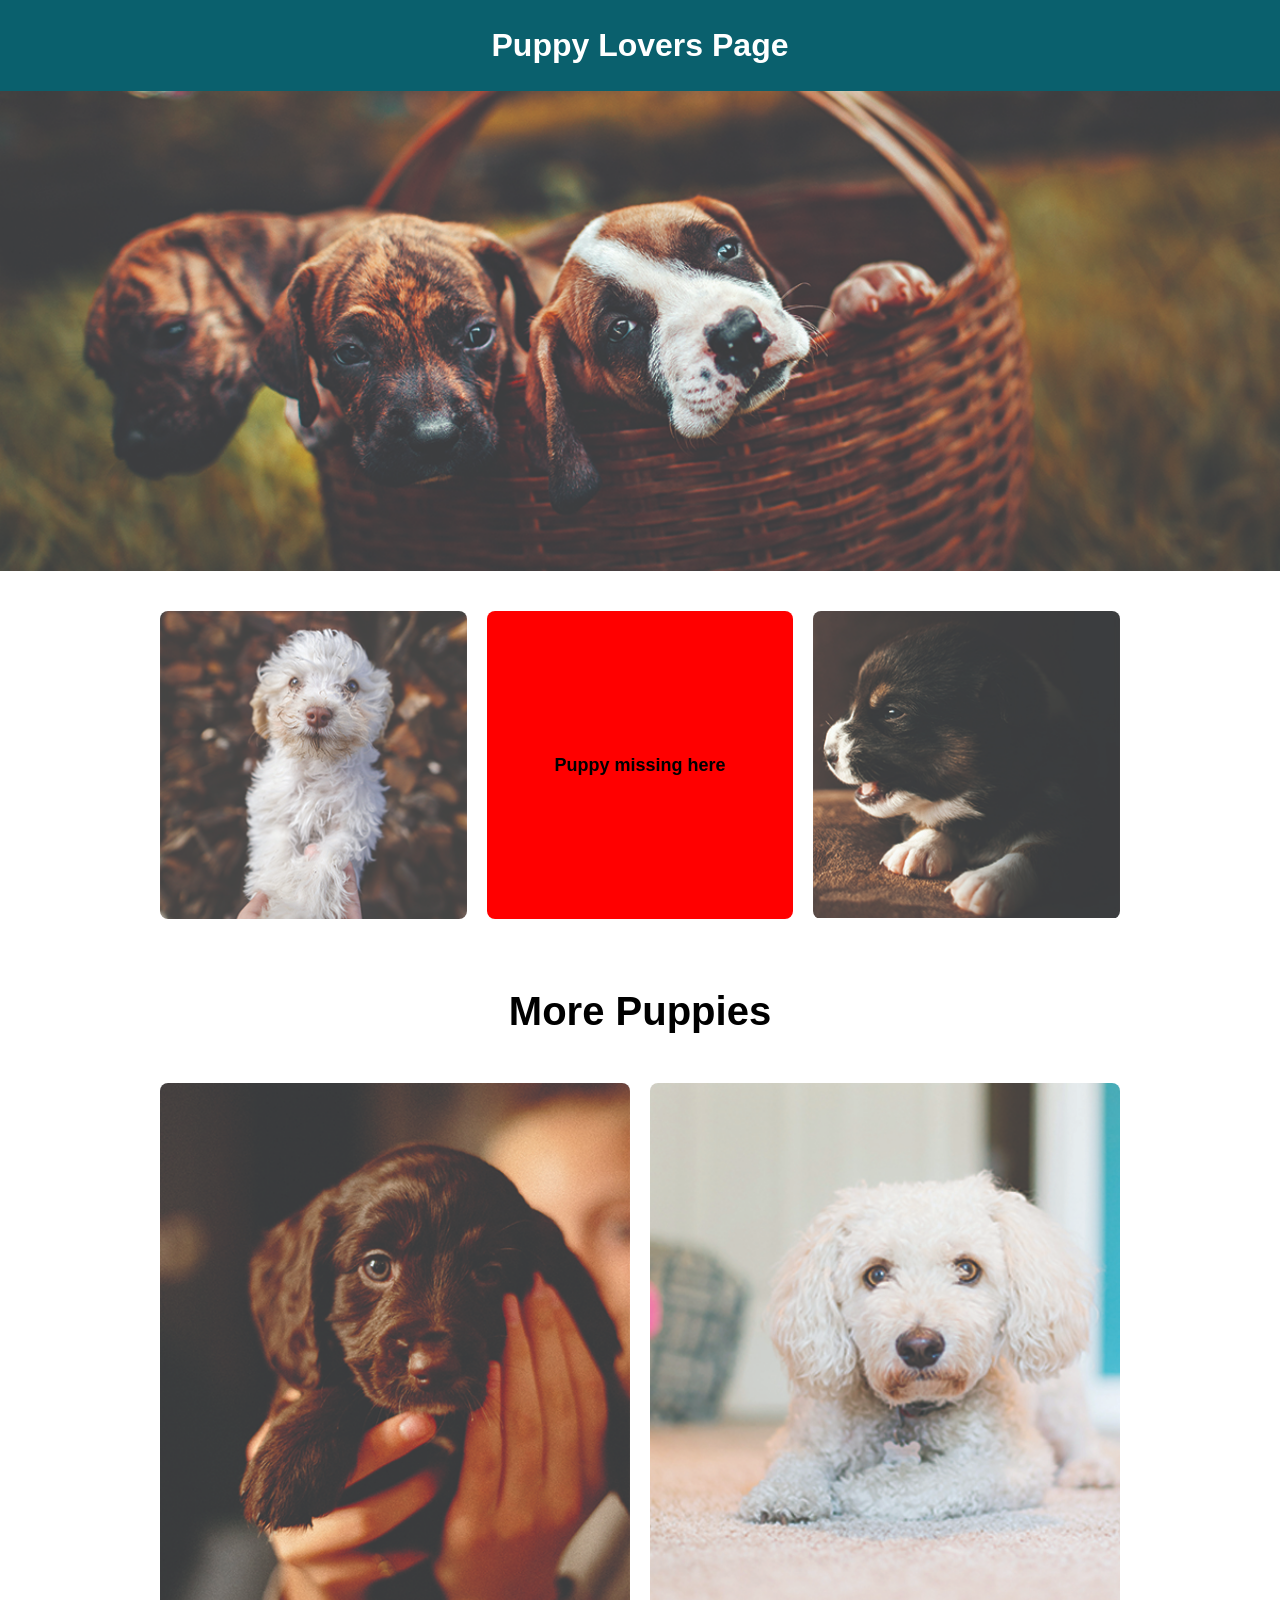
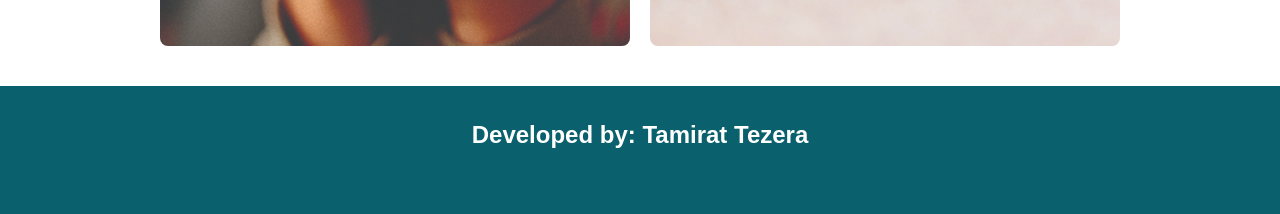
<file: Phase_1/Puppy_lovers/index.html>
<!doctype html>
<html lang="en">
  <head>
    <meta charset="UTF-8" />
    <meta name="viewport" content="width=device-width, initial-scale=1.0" />
    <title>Puppy Lovers Page</title>
    <link rel="stylesheet" href=".//css/styles.css" />
  </head>
  <body>
    <header>
      <h1 class="Bblue">Puppy Lovers Page</h1>
    </header>
    <main>
      <section id="puppy_banner">
        <div>
          <img src="./images/banner-puppies.jpg" alt="" />
        </div>
      </section>
      <div class="container">
        <section class="puppies-section">
          <div class="puppy-1">
            <img src="./images/puppy-1.jpg" alt="" />
          </div>
          <div class="missing_puppy">
            <p>Puppy missing here</p>
          </div>
          <div class="puppy-2">
            <img src="./images/puppy-2.jpg" alt="" />
          </div>
        </section>
        <section>
          <h2 class="more_puppies">More Puppies</h2>
        </section>
        <section class="puppies-section">
          <div class="puppy-3 vertical-puppies-1">
            <img src="./images/puppy-3.jpg" alt="" />
          </div>
          <div class="puppy-4 vertical-puppies-2">
            <img src="./images/puppy-4.jpg" alt="" />
          </div>
        </section>
      </div>
    </main>
    <footer class="Bblue">
      <h2>Developed by: Tamirat Tezera</h2>
    </footer>
  </body>
</html>
</file>
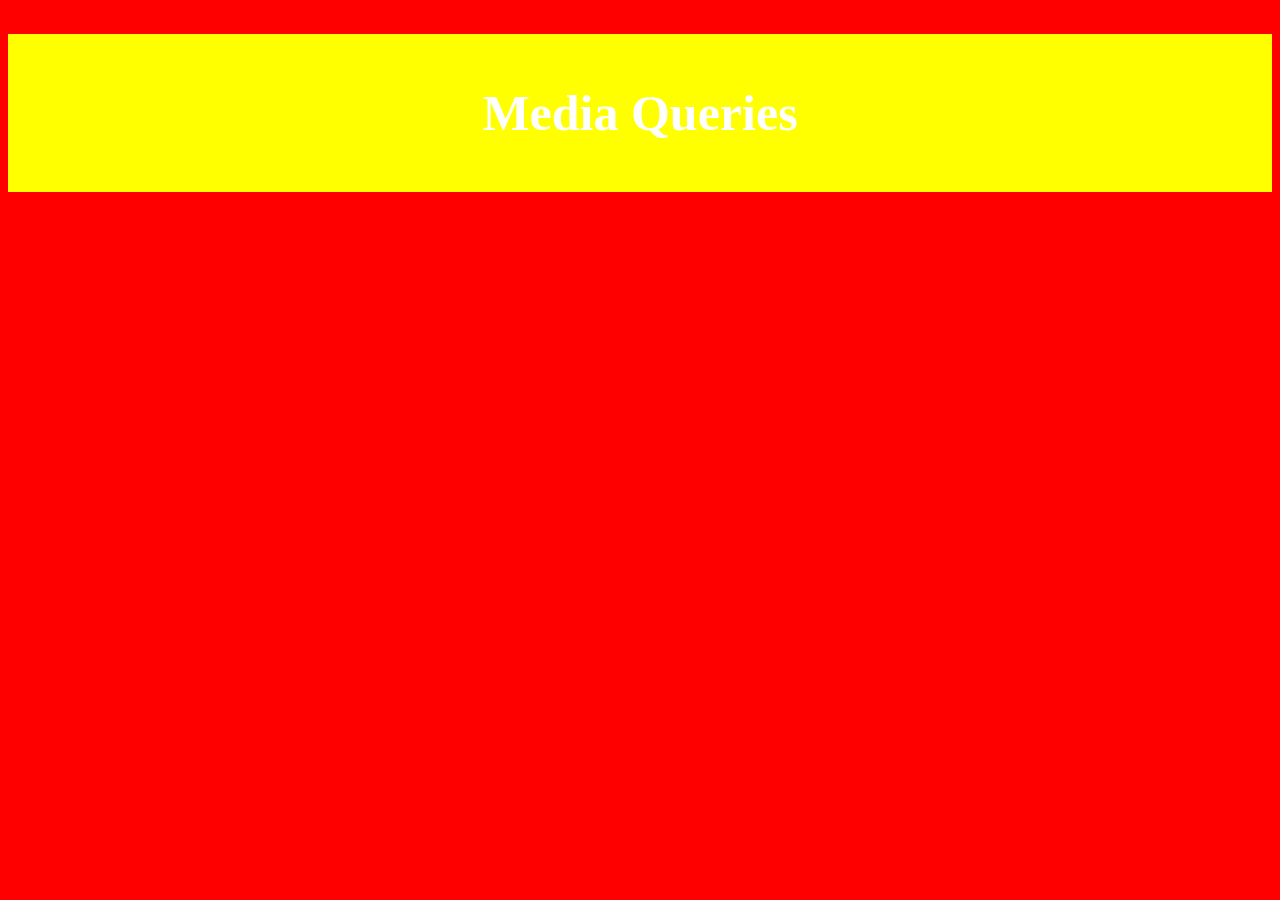
<file: Phase_1/Puppy_lovers/Responsive_Puppy_lovers/index.html>
<!doctype html>
<html lang="en">
  <head>
    <meta charset="UTF-8" />
    <meta name="viewport" content="width=device-width, initial-scale=1.0" />
    <title>Media Queries</title>
    <link rel="stylesheet" href="css/styles.css" />
  </head>
  <body>
    <h1>Media Queries</h1>
  </body>
</html>
</file>
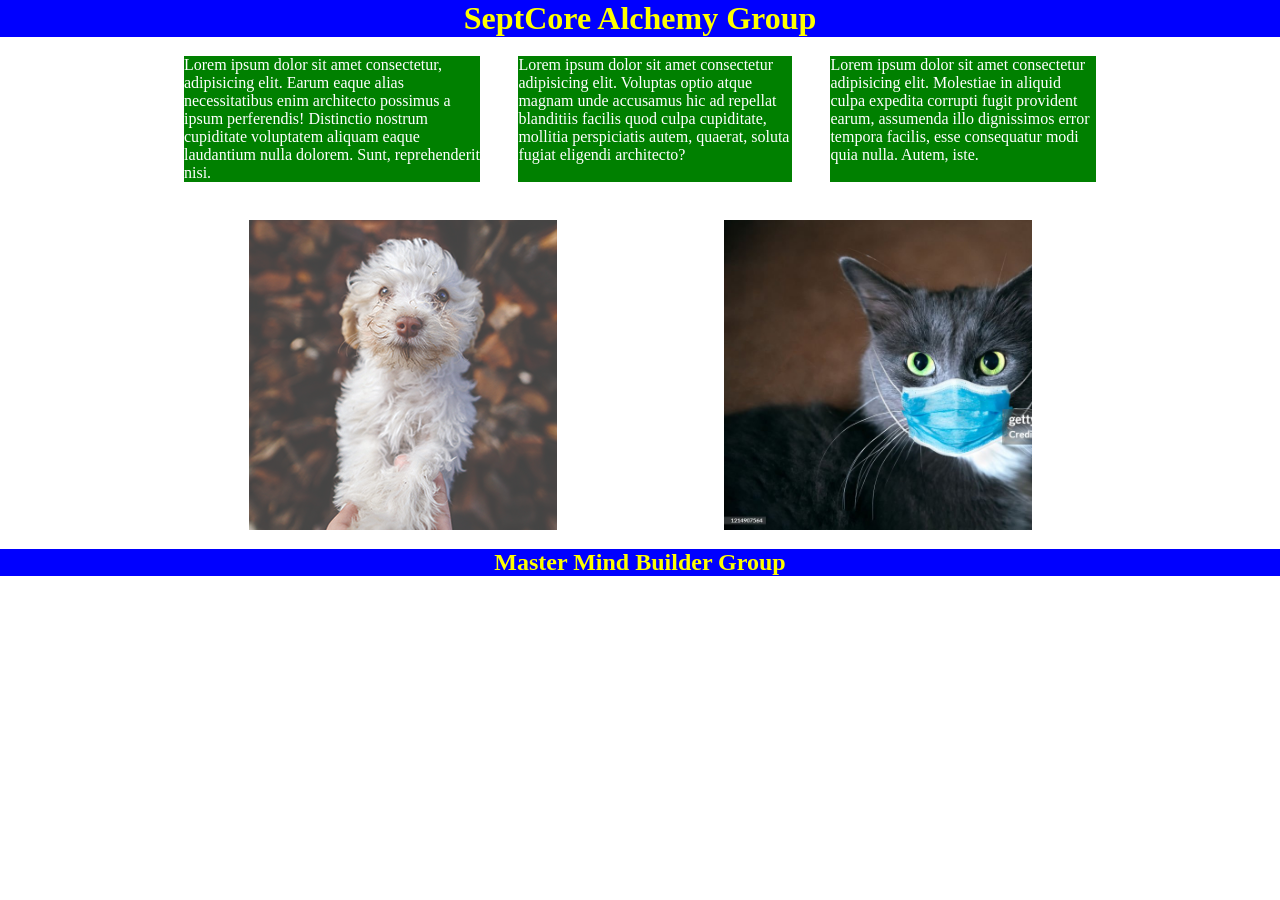
<file: Phase_1/Puppy_lovers/Responsive_Puppy_lovers/media-queries-demo/index.html>
<!doctype html>
<html lang="en">
  <head>
    <meta charset="UTF-8" />
    <meta name="viewport" content="width=device-width, initial-scale=1.0" />
    <link rel="stylesheet" href="css/style.css" />
    <title>Document</title>
  </head>
  <body>
    <header class="center">
      <h1>SeptCore Alchemy Group</h1>
    </header>
    <section class="para-container">
      <p>
        Lorem ipsum dolor sit amet consectetur, adipisicing elit. Earum eaque
        alias necessitatibus enim architecto possimus a ipsum perferendis!
        Distinctio nostrum cupiditate voluptatem aliquam eaque laudantium nulla
        dolorem. Sunt, reprehenderit nisi.
      </p>
      <p class="p2">
        Lorem ipsum dolor sit amet consectetur adipisicing elit. Voluptas optio
        atque magnam unde accusamus hic ad repellat blanditiis facilis quod
        culpa cupiditate, mollitia perspiciatis autem, quaerat, soluta fugiat
        eligendi architecto?
      </p>
      <p>
        Lorem ipsum dolor sit amet consectetur adipisicing elit. Molestiae in
        aliquid culpa expedita corrupti fugit provident earum, assumenda illo
        dignissimos error tempora facilis, esse consequatur modi quia nulla.
        Autem, iste.
      </p>
    </section>
    <section class="all-images">
      <div class="image1"></div>
      <div class="image2"></div>
    </section>
    <footer class="center">
      <h2>Master Mind Builder Group</h2>
    </footer>
  </body>
</html>
</file>
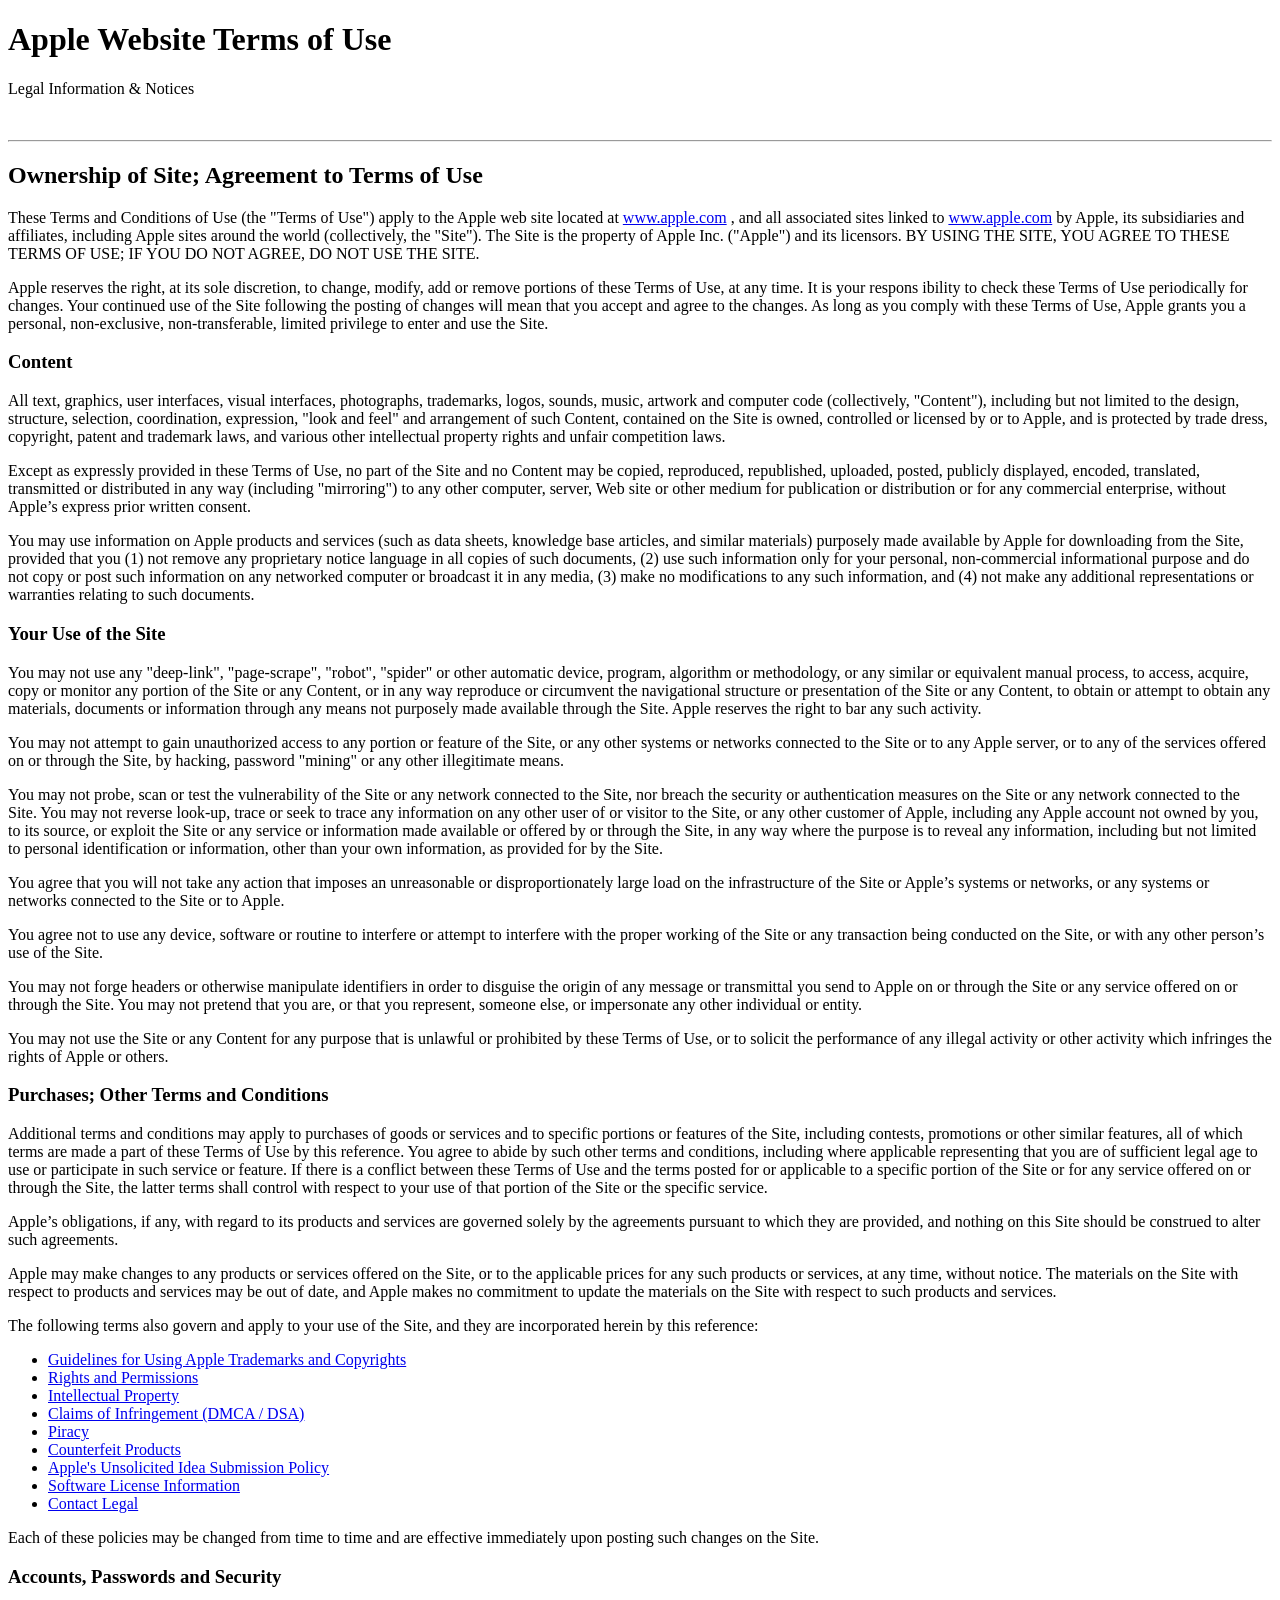
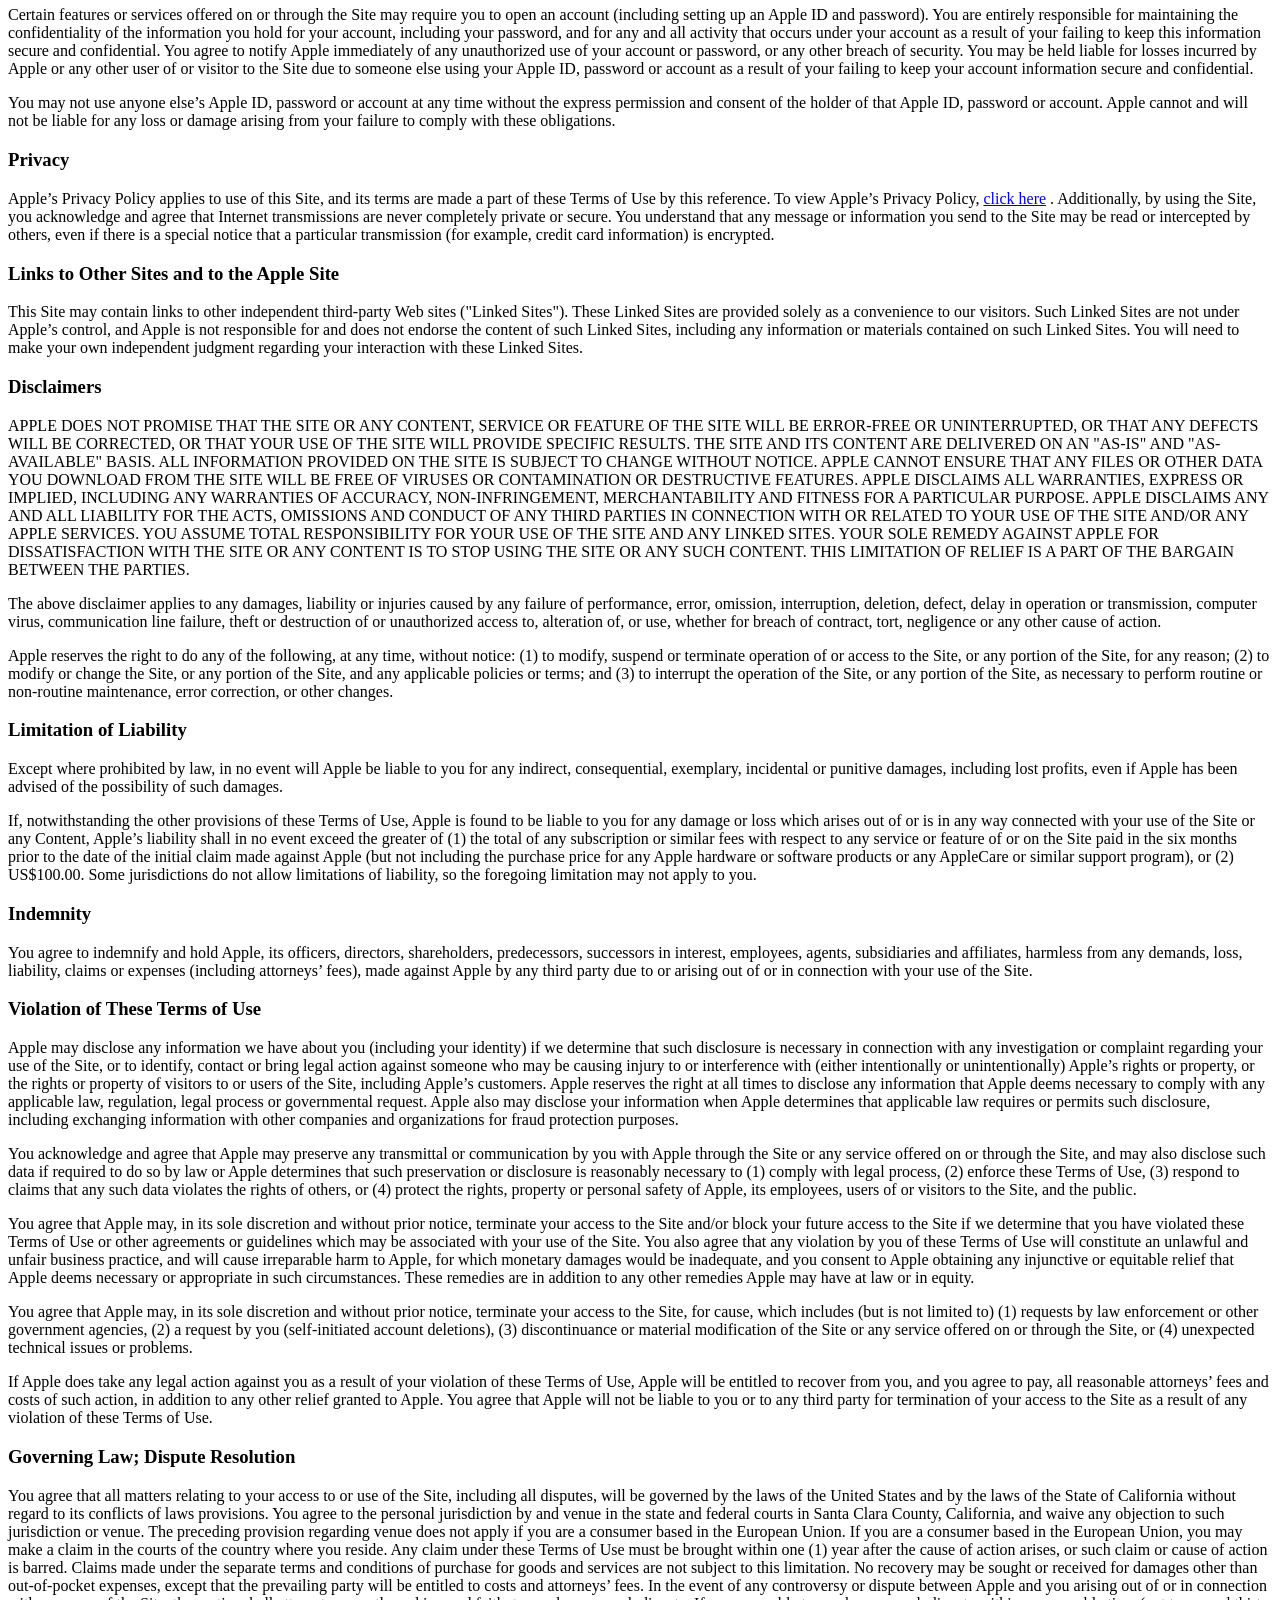
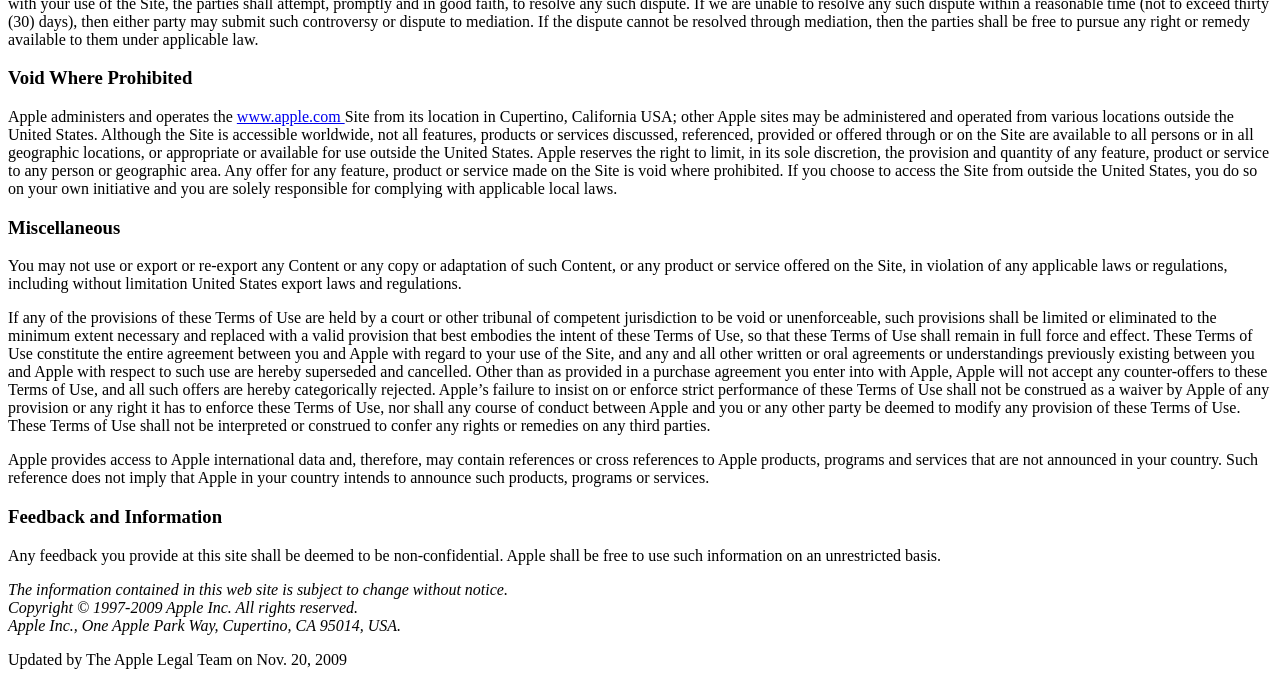
<file: Phase_1/Puppy_lovers/apple_legal_page.html>
<!doctype html>
<html lang="en">
  <head>
    <meta charset="UTF-8" />
    <meta name="viewport" content="width=device-width, initial-scale=1.0" />
    <title>Legal - Website Terms of Use Apple</title>
  </head>
  <body>
    <header>
      <h1>Apple Website Terms of Use</h1>
      <p>Legal Information & Notices</p>
      <br />
      <hr />
    </header>
    <main>
      <section>
        <h2>Ownership of Site; Agreement to Terms of Use</h2>
        <p>
          These Terms and Conditions of Use (the "Terms of Use") apply to the
          Apple web site located at
          <a href="https://www.apple.com/">www.apple.com</a> , and all
          associated sites linked to
          <a href="https://www.apple.com/">www.apple.com</a> by Apple, its
          subsidiaries and affiliates, including Apple sites around the world
          (collectively, the "Site"). The Site is the property of Apple Inc.
          ("Apple") and its licensors. BY USING THE SITE, YOU AGREE TO THESE
          TERMS OF USE; IF YOU DO NOT AGREE, DO NOT USE THE SITE.
        </p>

        <p>
          Apple reserves the right, at its sole discretion, to change, modify,
          add or remove portions of these Terms of Use, at any time. It is your
          respons ibility to check these Terms of Use periodically for changes.
          Your continued use of the Site following the posting of changes will
          mean that you accept and agree to the changes. As long as you comply
          with these Terms of Use, Apple grants you a personal, non-exclusive,
          non-transferable, limited privilege to enter and use the Site.
        </p>
      </section>
      <section>
        <h3>Content</h3>
        <p>
          All text, graphics, user interfaces, visual interfaces, photographs,
          trademarks, logos, sounds, music, artwork and computer code
          (collectively, "Content"), including but not limited to the design,
          structure, selection, coordination, expression, "look and feel" and
          arrangement of such Content, contained on the Site is owned,
          controlled or licensed by or to Apple, and is protected by trade
          dress, copyright, patent and trademark laws, and various other
          intellectual property rights and unfair competition laws.
        </p>

        <p>
          Except as expressly provided in these Terms of Use, no part of the
          Site and no Content may be copied, reproduced, republished, uploaded,
          posted, publicly displayed, encoded, translated, transmitted or
          distributed in any way (including "mirroring") to any other computer,
          server, Web site or other medium for publication or distribution or
          for any commercial enterprise, without Apple’s express prior written
          consent.
        </p>
        <p>
          You may use information on Apple products and services (such as data
          sheets, knowledge base articles, and similar materials) purposely made
          available by Apple for downloading from the Site, provided that you
          (1) not remove any proprietary notice language in all copies of such
          documents, (2) use such information only for your personal,
          non-commercial informational purpose and do not copy or post such
          information on any networked computer or broadcast it in any media,
          (3) make no modifications to any such information, and (4) not make
          any additional representations or warranties relating to such
          documents.
        </p>
      </section>
      <section>
        <h3>Your Use of the Site</h3>

        <p>
          You may not use any "deep-link", "page-scrape", "robot", "spider" or
          other automatic device, program, algorithm or methodology, or any
          similar or equivalent manual process, to access, acquire, copy or
          monitor any portion of the Site or any Content, or in any way
          reproduce or circumvent the navigational structure or presentation of
          the Site or any Content, to obtain or attempt to obtain any materials,
          documents or information through any means not purposely made
          available through the Site. Apple reserves the right to bar any such
          activity.
        </p>

        <p>
          You may not attempt to gain unauthorized access to any portion or
          feature of the Site, or any other systems or networks connected to the
          Site or to any Apple server, or to any of the services offered on or
          through the Site, by hacking, password "mining" or any other
          illegitimate means.
        </p>

        <p>
          You may not probe, scan or test the vulnerability of the Site or any
          network connected to the Site, nor breach the security or
          authentication measures on the Site or any network connected to the
          Site. You may not reverse look-up, trace or seek to trace any
          information on any other user of or visitor to the Site, or any other
          customer of Apple, including any Apple account not owned by you, to
          its source, or exploit the Site or any service or information made
          available or offered by or through the Site, in any way where the
          purpose is to reveal any information, including but not limited to
          personal identification or information, other than your own
          information, as provided for by the Site.
        </p>

        <p>
          You agree that you will not take any action that imposes an
          unreasonable or disproportionately large load on the infrastructure of
          the Site or Apple’s systems or networks, or any systems or networks
          connected to the Site or to Apple.
        </p>

        <p>
          You agree not to use any device, software or routine to interfere or
          attempt to interfere with the proper working of the Site or any
          transaction being conducted on the Site, or with any other person’s
          use of the Site.
        </p>

        <p>
          You may not forge headers or otherwise manipulate identifiers in order
          to disguise the origin of any message or transmittal you send to Apple
          on or through the Site or any service offered on or through the Site.
          You may not pretend that you are, or that you represent, someone else,
          or impersonate any other individual or entity.
        </p>

        <p>
          You may not use the Site or any Content for any purpose that is
          unlawful or prohibited by these Terms of Use, or to solicit the
          performance of any illegal activity or other activity which infringes
          the rights of Apple or others.
        </p>
      </section>

      <section>
        <h3>Purchases; Other Terms and Conditions</h3>

        <p>
          Additional terms and conditions may apply to purchases of goods or
          services and to specific portions or features of the Site, including
          contests, promotions or other similar features, all of which terms are
          made a part of these Terms of Use by this reference. You agree to
          abide by such other terms and conditions, including where applicable
          representing that you are of sufficient legal age to use or
          participate in such service or feature. If there is a conflict between
          these Terms of Use and the terms posted for or applicable to a
          specific portion of the Site or for any service offered on or through
          the Site, the latter terms shall control with respect to your use of
          that portion of the Site or the specific service.
        </p>

        <p>
          Apple’s obligations, if any, with regard to its products and services
          are governed solely by the agreements pursuant to which they are
          provided, and nothing on this Site should be construed to alter such
          agreements.
        </p>

        <p>
          Apple may make changes to any products or services offered on the
          Site, or to the applicable prices for any such products or services,
          at any time, without notice. The materials on the Site with respect to
          products and services may be out of date, and Apple makes no
          commitment to update the materials on the Site with respect to such
          products and services.
        </p>
        <p>
          The following terms also govern and apply to your use of the Site, and
          they are incorporated herein by this reference:
        </p>
      </section>
      <section>
        <ul>
          <li>
            <a
              href="https://www.apple.com/legal/intellectual-property/guidelinesfor3rdparties.html"
              >Guidelines for Using Apple Trademarks and Copyrights</a
            >
          </li>
          <li>
            <a
              href="https://www.apple.com/legal/contact/rights-permissions.html"
              >Rights and Permissions</a
            >
          </li>
          <li>
            <a href="https://www.apple.com/legal/intellectual-property/"
              >Intellectual Property</a
            >
          </li>
          <li>
            <a
              href="https://www.apple.com/legal/contact/copyright-infringement.html"
              >Claims of Infringement (DMCA / DSA)</a
            >
          </li>
          <li>
            <a href="https://www.apple.com/legal/contact/piracy.html">Piracy</a>
          </li>
          <li>
            <a
              href="https://www.apple.com/legal/contact/counterfeit-prevention.html"
              >Counterfeit Products</a
            >
          </li>
          <li>
            <a
              href="https://www.apple.com/legal/intellectual-property/policies/ideas.html"
            >
              Apple's Unsolicited Idea Submission Policy</a
            >
          </li>
          <li>
            <a href="https://www.apple.com/legal/sla/"
              >Software License Information</a
            >
          </li>
          <li>
            <a href="https://www.apple.com/legal/contact/">Contact Legal</a>
          </li>
        </ul>
        <p>
          Each of these policies may be changed from time to time and are
          effective immediately upon posting such changes on the Site.
        </p>
      </section>
      <section>
        <h3>Accounts, Passwords and Security</h3>
        <p>
          Certain features or services offered on or through the Site may
          require you to open an account (including setting up an Apple ID and
          password). You are entirely responsible for maintaining the
          confidentiality of the information you hold for your account,
          including your password, and for any and all activity that occurs
          under your account as a result of your failing to keep this
          information secure and confidential. You agree to notify Apple
          immediately of any unauthorized use of your account or password, or
          any other breach of security. You may be held liable for losses
          incurred by Apple or any other user of or visitor to the Site due to
          someone else using your Apple ID, password or account as a result of
          your failing to keep your account information secure and confidential.
        </p>
        <p>
          You may not use anyone else’s Apple ID, password or account at any
          time without the express permission and consent of the holder of that
          Apple ID, password or account. Apple cannot and will not be liable for
          any loss or damage arising from your failure to comply with these
          obligations.
        </p>
      </section>
      <section>
        <h3>Privacy</h3>
        Apple’s Privacy Policy applies to use of this Site, and its terms are
        made a part of these Terms of Use by this reference. To view Apple’s
        Privacy Policy,
        <a href="https://www.apple.com/legal/privacy/">click here</a> .
        Additionally, by using the Site, you acknowledge and agree that Internet
        transmissions are never completely private or secure. You understand
        that any message or information you send to the Site may be read or
        intercepted by others, even if there is a special notice that a
        particular transmission (for example, credit card information) is
        encrypted.
      </section>
      <section>
        <h3>Links to Other Sites and to the Apple Site</h3>
        <p>
          This Site may contain links to other independent third-party Web sites
          ("Linked Sites"). These Linked Sites are provided solely as a
          convenience to our visitors. Such Linked Sites are not under Apple’s
          control, and Apple is not responsible for and does not endorse the
          content of such Linked Sites, including any information or materials
          contained on such Linked Sites. You will need to make your own
          independent judgment regarding your interaction with these Linked
          Sites.
        </p>
      </section>
      <section>
        <h3>Disclaimers</h3>
        <p>
          APPLE DOES NOT PROMISE THAT THE SITE OR ANY CONTENT, SERVICE OR
          FEATURE OF THE SITE WILL BE ERROR-FREE OR UNINTERRUPTED, OR THAT ANY
          DEFECTS WILL BE CORRECTED, OR THAT YOUR USE OF THE SITE WILL PROVIDE
          SPECIFIC RESULTS. THE SITE AND ITS CONTENT ARE DELIVERED ON AN "AS-IS"
          AND "AS-AVAILABLE" BASIS. ALL INFORMATION PROVIDED ON THE SITE IS
          SUBJECT TO CHANGE WITHOUT NOTICE. APPLE CANNOT ENSURE THAT ANY FILES
          OR OTHER DATA YOU DOWNLOAD FROM THE SITE WILL BE FREE OF VIRUSES OR
          CONTAMINATION OR DESTRUCTIVE FEATURES. APPLE DISCLAIMS ALL WARRANTIES,
          EXPRESS OR IMPLIED, INCLUDING ANY WARRANTIES OF ACCURACY,
          NON-INFRINGEMENT, MERCHANTABILITY AND FITNESS FOR A PARTICULAR
          PURPOSE. APPLE DISCLAIMS ANY AND ALL LIABILITY FOR THE ACTS, OMISSIONS
          AND CONDUCT OF ANY THIRD PARTIES IN CONNECTION WITH OR RELATED TO YOUR
          USE OF THE SITE AND/OR ANY APPLE SERVICES. YOU ASSUME TOTAL
          RESPONSIBILITY FOR YOUR USE OF THE SITE AND ANY LINKED SITES. YOUR
          SOLE REMEDY AGAINST APPLE FOR DISSATISFACTION WITH THE SITE OR ANY
          CONTENT IS TO STOP USING THE SITE OR ANY SUCH CONTENT. THIS LIMITATION
          OF RELIEF IS A PART OF THE BARGAIN BETWEEN THE PARTIES.
        </p>
        <p>
          The above disclaimer applies to any damages, liability or injuries
          caused by any failure of performance, error, omission, interruption,
          deletion, defect, delay in operation or transmission, computer virus,
          communication line failure, theft or destruction of or unauthorized
          access to, alteration of, or use, whether for breach of contract,
          tort, negligence or any other cause of action.
        </p>
        <p>
          Apple reserves the right to do any of the following, at any time,
          without notice: (1) to modify, suspend or terminate operation of or
          access to the Site, or any portion of the Site, for any reason; (2) to
          modify or change the Site, or any portion of the Site, and any
          applicable policies or terms; and (3) to interrupt the operation of
          the Site, or any portion of the Site, as necessary to perform routine
          or non-routine maintenance, error correction, or other changes.
        </p>
      </section>
      <section>
        <h3>Limitation of Liability</h3>
        <p>
          Except where prohibited by law, in no event will Apple be liable to
          you for any indirect, consequential, exemplary, incidental or punitive
          damages, including lost profits, even if Apple has been advised of the
          possibility of such damages.
        </p>
        <p>
          If, notwithstanding the other provisions of these Terms of Use, Apple
          is found to be liable to you for any damage or loss which arises out
          of or is in any way connected with your use of the Site or any
          Content, Apple’s liability shall in no event exceed the greater of (1)
          the total of any subscription or similar fees with respect to any
          service or feature of or on the Site paid in the six months prior to
          the date of the initial claim made against Apple (but not including
          the purchase price for any Apple hardware or software products or any
          AppleCare or similar support program), or (2) US$100.00. Some
          jurisdictions do not allow limitations of liability, so the foregoing
          limitation may not apply to you.
        </p>
      </section>
      <section>
        <h3>Indemnity</h3>
        <p>
          You agree to indemnify and hold Apple, its officers, directors,
          shareholders, predecessors, successors in interest, employees, agents,
          subsidiaries and affiliates, harmless from any demands, loss,
          liability, claims or expenses (including attorneys’ fees), made
          against Apple by any third party due to or arising out of or in
          connection with your use of the Site.
        </p>
      </section>
      <section>
        <h3>Violation of These Terms of Use</h3>
        <p>
          Apple may disclose any information we have about you (including your
          identity) if we determine that such disclosure is necessary in
          connection with any investigation or complaint regarding your use of
          the Site, or to identify, contact or bring legal action against
          someone who may be causing injury to or interference with (either
          intentionally or unintentionally) Apple’s rights or property, or the
          rights or property of visitors to or users of the Site, including
          Apple’s customers. Apple reserves the right at all times to disclose
          any information that Apple deems necessary to comply with any
          applicable law, regulation, legal process or governmental request.
          Apple also may disclose your information when Apple determines that
          applicable law requires or permits such disclosure, including
          exchanging information with other companies and organizations for
          fraud protection purposes.
        </p>
        <p>
          You acknowledge and agree that Apple may preserve any transmittal or
          communication by you with Apple through the Site or any service
          offered on or through the Site, and may also disclose such data if
          required to do so by law or Apple determines that such preservation or
          disclosure is reasonably necessary to (1) comply with legal process,
          (2) enforce these Terms of Use, (3) respond to claims that any such
          data violates the rights of others, or (4) protect the rights,
          property or personal safety of Apple, its employees, users of or
          visitors to the Site, and the public.
        </p>
        <p>
          You agree that Apple may, in its sole discretion and without prior
          notice, terminate your access to the Site and/or block your future
          access to the Site if we determine that you have violated these Terms
          of Use or other agreements or guidelines which may be associated with
          your use of the Site. You also agree that any violation by you of
          these Terms of Use will constitute an unlawful and unfair business
          practice, and will cause irreparable harm to Apple, for which monetary
          damages would be inadequate, and you consent to Apple obtaining any
          injunctive or equitable relief that Apple deems necessary or
          appropriate in such circumstances. These remedies are in addition to
          any other remedies Apple may have at law or in equity.
        </p>
        <p>
          You agree that Apple may, in its sole discretion and without prior
          notice, terminate your access to the Site, for cause, which includes
          (but is not limited to) (1) requests by law enforcement or other
          government agencies, (2) a request by you (self-initiated account
          deletions), (3) discontinuance or material modification of the Site or
          any service offered on or through the Site, or (4) unexpected
          technical issues or problems.
        </p>
        <p>
          If Apple does take any legal action against you as a result of your
          violation of these Terms of Use, Apple will be entitled to recover
          from you, and you agree to pay, all reasonable attorneys’ fees and
          costs of such action, in addition to any other relief granted to
          Apple. You agree that Apple will not be liable to you or to any third
          party for termination of your access to the Site as a result of any
          violation of these Terms of Use.
        </p>
      </section>
      <section>
        <h3>Governing Law; Dispute Resolution</h3>
        <p>
          You agree that all matters relating to your access to or use of the
          Site, including all disputes, will be governed by the laws of the
          United States and by the laws of the State of California without
          regard to its conflicts of laws provisions. You agree to the personal
          jurisdiction by and venue in the state and federal courts in Santa
          Clara County, California, and waive any objection to such jurisdiction
          or venue. The preceding provision regarding venue does not apply if
          you are a consumer based in the European Union. If you are a consumer
          based in the European Union, you may make a claim in the courts of the
          country where you reside. Any claim under these Terms of Use must be
          brought within one (1) year after the cause of action arises, or such
          claim or cause of action is barred. Claims made under the separate
          terms and conditions of purchase for goods and services are not
          subject to this limitation. No recovery may be sought or received for
          damages other than out-of-pocket expenses, except that the prevailing
          party will be entitled to costs and attorneys’ fees. In the event of
          any controversy or dispute between Apple and you arising out of or in
          connection with your use of the Site, the parties shall attempt,
          promptly and in good faith, to resolve any such dispute. If we are
          unable to resolve any such dispute within a reasonable time (not to
          exceed thirty (30) days), then either party may submit such
          controversy or dispute to mediation. If the dispute cannot be resolved
          through mediation, then the parties shall be free to pursue any right
          or remedy available to them under applicable law.
        </p>
      </section>
      <section>
        <h3>Void Where Prohibited</h3>
        <p>
          Apple administers and operates the
          <a href="https://www.apple.com/">www.apple.com </a> Site from its
          location in Cupertino, California USA; other Apple sites may be
          administered and operated from various locations outside the United
          States. Although the Site is accessible worldwide, not all features,
          products or services discussed, referenced, provided or offered
          through or on the Site are available to all persons or in all
          geographic locations, or appropriate or available for use outside the
          United States. Apple reserves the right to limit, in its sole
          discretion, the provision and quantity of any feature, product or
          service to any person or geographic area. Any offer for any feature,
          product or service made on the Site is void where prohibited. If you
          choose to access the Site from outside the United States, you do so on
          your own initiative and you are solely responsible for complying with
          applicable local laws.
        </p>
      </section>
      <section>
        <h3>Miscellaneous</h3>
        <p>
          You may not use or export or re-export any Content or any copy or
          adaptation of such Content, or any product or service offered on the
          Site, in violation of any applicable laws or regulations, including
          without limitation United States export laws and regulations.
        </p>
        <p>
          If any of the provisions of these Terms of Use are held by a court or
          other tribunal of competent jurisdiction to be void or unenforceable,
          such provisions shall be limited or eliminated to the minimum extent
          necessary and replaced with a valid provision that best embodies the
          intent of these Terms of Use, so that these Terms of Use shall remain
          in full force and effect. These Terms of Use constitute the entire
          agreement between you and Apple with regard to your use of the Site,
          and any and all other written or oral agreements or understandings
          previously existing between you and Apple with respect to such use are
          hereby superseded and cancelled. Other than as provided in a purchase
          agreement you enter into with Apple, Apple will not accept any
          counter-offers to these Terms of Use, and all such offers are hereby
          categorically rejected. Apple’s failure to insist on or enforce strict
          performance of these Terms of Use shall not be construed as a waiver
          by Apple of any provision or any right it has to enforce these Terms
          of Use, nor shall any course of conduct between Apple and you or any
          other party be deemed to modify any provision of these Terms of Use.
          These Terms of Use shall not be interpreted or construed to confer any
          rights or remedies on any third parties.
        </p>
        <p>
          Apple provides access to Apple international data and, therefore, may
          contain references or cross references to Apple products, programs and
          services that are not announced in your country. Such reference does
          not imply that Apple in your country intends to announce such
          products, programs or services.
        </p>
      </section>
      <section>
        <h3>Feedback and Information</h3>
        <p>
          Any feedback you provide at this site shall be deemed to be
          non-confidential. Apple shall be free to use such information on an
          unrestricted basis.
        </p>
        <p>
          <em>
            The information contained in this web site is subject to change
            without notice.<br />
            Copyright © 1997-2009 Apple Inc. All rights reserved.<br />
            Apple Inc., One Apple Park Way, Cupertino, CA 95014, USA.</em
          >
        </p>
        <p>Updated by The Apple Legal Team on Nov. 20, 2009</p>
      </section>
    </main>
  </body>
</html>
</file>
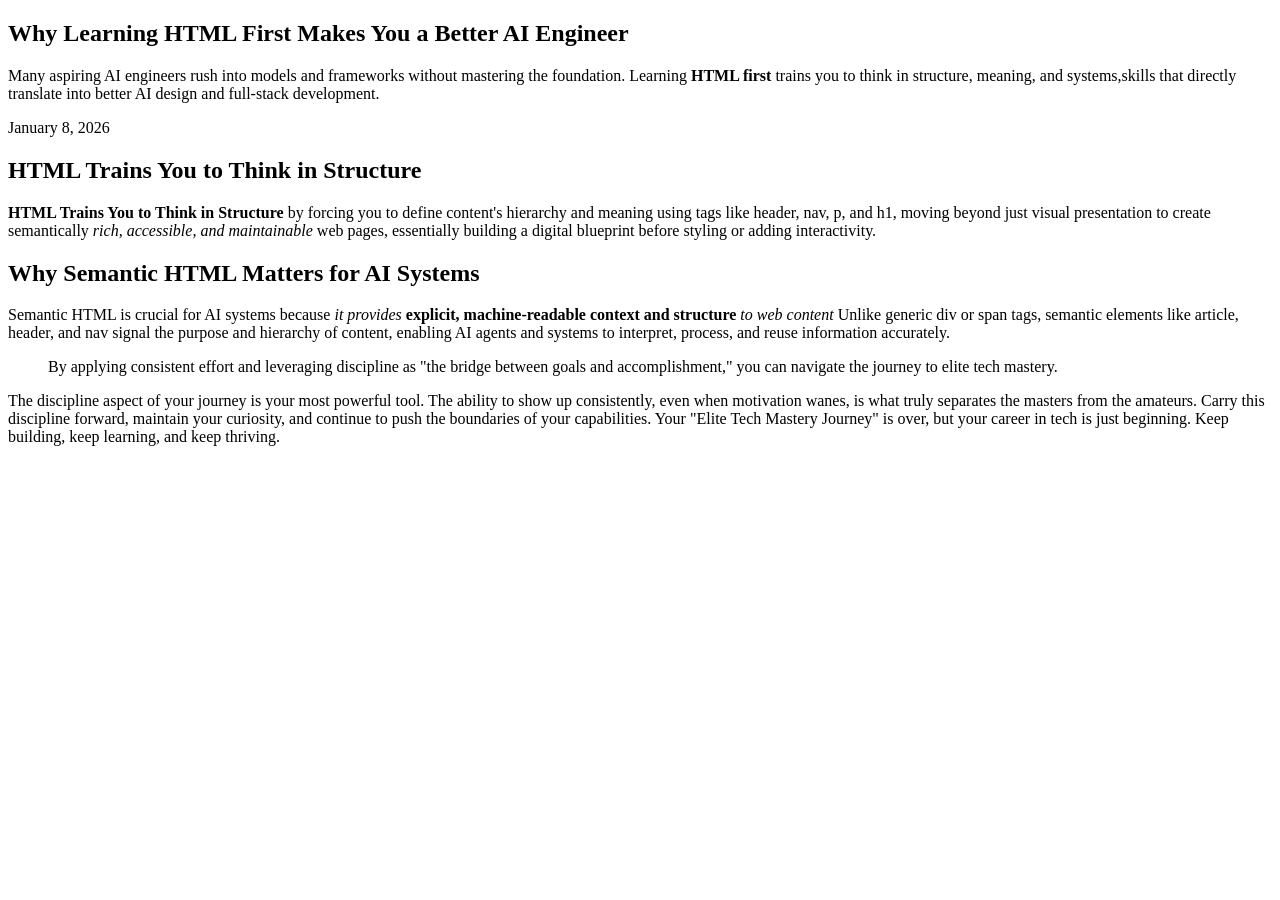
<file: Phase_1/Puppy_lovers/blog_article.html>
<!doctype html>
<html lang="en">
  <head>
    <meta charset="UTF-8" />
    <meta name="viewport" content="width=device-width, initial-scale=1.0" />
    <title>Why Learning HTML First Makes You a Better AI Engineer</title>
    <meta
      name="description"
      content="Discover how mastering HTML builds system thinking, clarity, and structure that directly improves your skills as an AI engineer and AI-powered full-stack developer."
    />
  </head>
  <body>
    <article>
      <header>
        <h1>Why Learning HTML First Makes You a Better AI Engineer</h1>

        <p>
          Many aspiring AI engineers rush into models and frameworks without
          mastering the foundation. Learning <strong>HTML first</strong> trains
          you to think in structure, meaning, and systems,skills that directly
          translate into better AI design and full-stack development.
        </p>
        <time datetime="2026-01-08">January 8, 2026</time>
      </header>
      <section>
        <h2>HTML Trains You to Think in Structure</h2>
        <p>
          <strong>HTML Trains You to Think in Structure</strong>
          by forcing you to define content's hierarchy and meaning using tags
          like header, nav, p, and h1, moving beyond just visual presentation to
          create semantically <em>rich, accessible, and maintainable</em> web
          pages, essentially building a digital blueprint before styling or
          adding interactivity.
        </p>
      </section>
      <section>
        <h2>Why Semantic HTML Matters for AI Systems</h2>
        <p>
          Semantic HTML is crucial for AI systems because <em>it provides</em>
          <strong>explicit, machine-readable context and structure</strong
          ><em> to web content </em> Unlike generic div or span tags, semantic
          elements like article, header, and nav signal the purpose and
          hierarchy of content, enabling AI agents and systems to interpret,
          process, and reuse information accurately.
        </p>
      </section>

      <blockquote>
        By applying consistent effort and leveraging discipline as "the bridge
        between goals and accomplishment," you can navigate the journey to elite
        tech mastery.
      </blockquote>
      <footer>
        The discipline aspect of your journey is your most powerful tool. The
        ability to show up consistently, even when motivation wanes, is what
        truly separates the masters from the amateurs. Carry this discipline
        forward, maintain your curiosity, and continue to push the boundaries of
        your capabilities. Your "Elite Tech Mastery Journey" is over, but your
        career in tech is just beginning. Keep building, keep learning, and keep
        thriving.
      </footer>
    </article>
  </body>
</html>
</file>
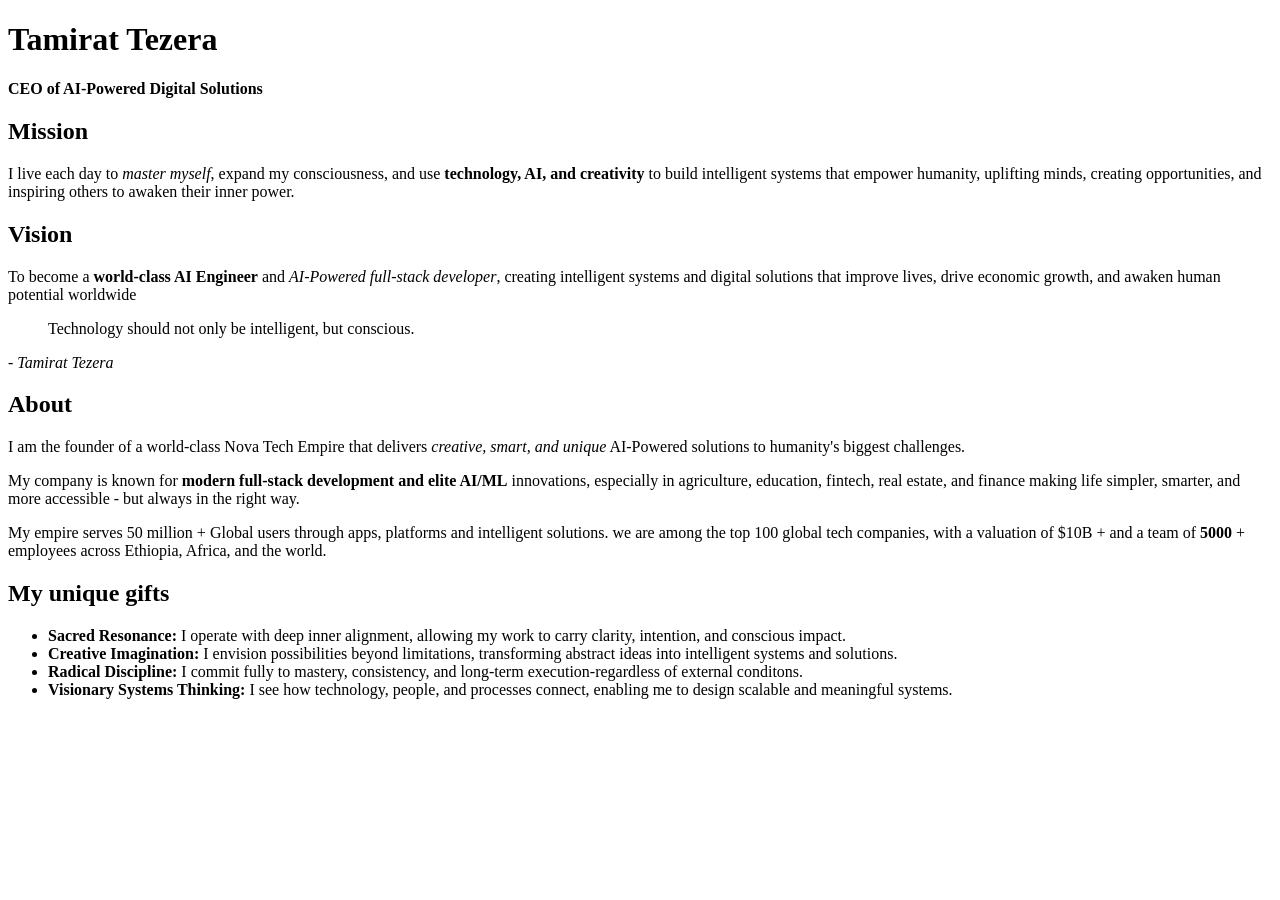
<file: Phase_1/Puppy_lovers/personal-bio.html>
<!doctype html>
<html lang="en">
  <head>
    <meta charset="UTF-8" />
    <meta name="viewport" content="width=device-width, initial-scale=1.0" />
    <title>Tamirat Tezera | Founder, AI-Powered Digital Solutions</title>
  </head>
  <body>
    <header>
      <h1>Tamirat Tezera</h1>
      <p>
        <strong>CEO of AI-Powered Digital Solutions</strong>
      </p>
    </header>
    <section>
      <h2>Mission</h2>
      <p>
        I live each day to <em>master myself</em>, expand my consciousness, and
        use <strong>technology, AI, and creativity</strong> to build intelligent
        systems that empower humanity, uplifting minds, creating opportunities,
        and inspiring others to awaken their inner power.
      </p>
    </section>
    <section>
      <h2>Vision</h2>
      <p>
        To become a <strong>world-class AI Engineer</strong> and
        <em>AI-Powered full-stack developer</em>, creating intelligent systems
        and digital solutions that improve lives, drive economic growth, and
        awaken human potential worldwide
      </p>
      <blockquote>
        Technology should not only be intelligent, but conscious.
      </blockquote>
      <cite>- Tamirat Tezera</cite>
    </section>
    <section>
      <h2>About</h2>
      <p>
        I am the <span>founder of a world-class Nova Tech Empire</span> that
        delivers <em>creative, smart, and unique</em> AI-Powered solutions to
        humanity's biggest challenges.
      </p>
      <p>
        My company is known for
        <strong>modern full-stack development and elite AI/ML</strong>
        innovations, especially in agriculture, education, fintech, real estate,
        and finance making life simpler, smarter, and more accessible - but
        always in the right way.
      </p>
      <p>
        My empire serves 50 million + Global users through apps, platforms and
        intelligent solutions. we are among the top 100 global tech companies,
        with a valuation of $10B + and a team of <strong>5000</strong> +
        employees across Ethiopia, Africa, and the world.
      </p>
    </section>
    <section>
      <h2>My unique gifts</h2>
      <ul>
        <li>
          <strong>Sacred Resonance:</strong>
          I operate with deep inner alignment, allowing my work to carry
          clarity, intention, and conscious impact.
        </li>
        <li>
          <strong>Creative Imagination:</strong>
          I envision possibilities beyond limitations, transforming abstract
          ideas into intelligent systems and solutions.
        </li>
        <li>
          <strong>Radical Discipline:</strong>
          I commit fully to mastery, consistency, and long-term
          execution-regardless of external conditons.
        </li>
        <li>
          <strong>Visionary Systems Thinking:</strong>
          I see how technology, people, and processes connect, enabling me to
          design scalable and meaningful systems.
        </li>
      </ul>
    </section>
  </body>
</html>
</file>
<file: Phase_1/Puppy_lovers/css/styles.css>
/* CSS RESET */

*,
*::before,
*::after {
  margin: 0;
  padding: 0;
  box-sizing: border-box;
}

img {
  width: 100%;
  height: auto;
  display: block;
}

body {
  font-family: Arial, Helvetica, sans-serif;
  line-height: 1.6;
}

/* GLOBAL STYLES */
.container {
  max-width: 1000px;
  margin: 0 auto;
  padding: 0 20px;
}

.Bblue {
  background-color: rgb(10, 96, 109);
  text-align: center;
  color: white;
  padding: 20px 0;
}

footer.Bblue {
  padding-top: 30px;
  padding-bottom: 60px;
}


/* BANNER */
#puppy_banner img {
  width: 100%;
}


/* PUPPY SECTIONS */
.puppies-section {
  display: flex;
  gap: 20px;
  padding: 40px 0;
}

.puppies-section > div {
  flex: 1;
  border-radius: 8px;
  overflow: hidden;
}

/* MISSING PUPPY */
.missing_puppy {
  background-color: red;
  color: #000;
  display: flex;
  align-items: center;
  justify-content: center;
  font-weight: bold;
  font-size: 18px;
}


/* MORE PUPPIES TITLE */
.more_puppies {
  margin-top: 20px;
  text-align: center;
  font-size: 40px;
}


/* HOVER EFFECT (Top 1% UI) */
.puppies-section img {
  transition: transform 0.3s ease;
}

.puppies-section img:hover {
  transform: scale(1.05);
}


/* RESPONSIVE DESIGN */

/* Tablet */
@media (max-width: 768px) {
  .puppies-section {
    flex-direction: column;
  }

  .more_puppies {
    font-size: 30px;
  }
}

/* Mobile */
@media (max-width: 480px) {
  .Bblue {
    font-size: 18px;
    padding: 15px;
  }

  .more_puppies {
    font-size: 24px;
  }

  .container {
    padding: 0 10px;
  }
}
</file>
<file: Phase_1/Puppy_lovers/Responsive_Puppy_lovers/css/styles.css>
body {
  background-color: gold;
}

h1 {
  font-size: 50px;
  padding: 50px 0;
  text-align: center;
  color: purple;
  background-color: blue;
}
@media (min-width: 500px) {
  body {
    background-color: red;
  }
}

@media (min-width: 768px) {
  h1 {
    background-color: aqua;
    color: white;
  }
}
@media (min-width: 980px) {
  h1 {
    background-color: indigo;
  }
}
@media (min-width: 1040px) {
  h1 {
    background-color: yellow;
  }
}
</file>
<file: Phase_1/Puppy_lovers/Responsive_Puppy_lovers/media-queries-demo/css/style.css>
* {
  margin: 0;
  padding: 0;
}
.center {
  background-color: blue;
  text-align: center;
  color: yellow;
}

.para-container p{
  margin: 2%;
}
.image1 {
  background-image: url(../images/puppy-1.jpg);
}
.image2 {
  background-image: url(../images/puppy-2.jpg);
}
.all-images div {
  height: 310px;
  background-size: cover;
  width: 308px;
  margin: 2% auto;
}

/* ************************ *\
/* MEDIA  QUERIES 1st Media Queries */
/* For Laptops and Tablets */
/* *********************** */
@media (min-width: 700px) {
  .para-container {
    display: flex;
  }
  .p2 {
    display: none;
  }
  .all-images {
    display: flex;
    width: 650px;
    margin: 0 auto;
  }
  .image2 {
    background-image: url(../images/cat.jpg);
  }
}
/* MEDIA  QUERIES 1st Media Queries */
@media (min-width: 1000px) {
  .p2 {
    display: block;
  }
  .para-container p {
    background-color: green;
    color: white;
  }
  .all-images {
    width: 950px;
  }
  .para-container {
    width: 950px;
    margin: 0 auto;
  }
}
</file>
